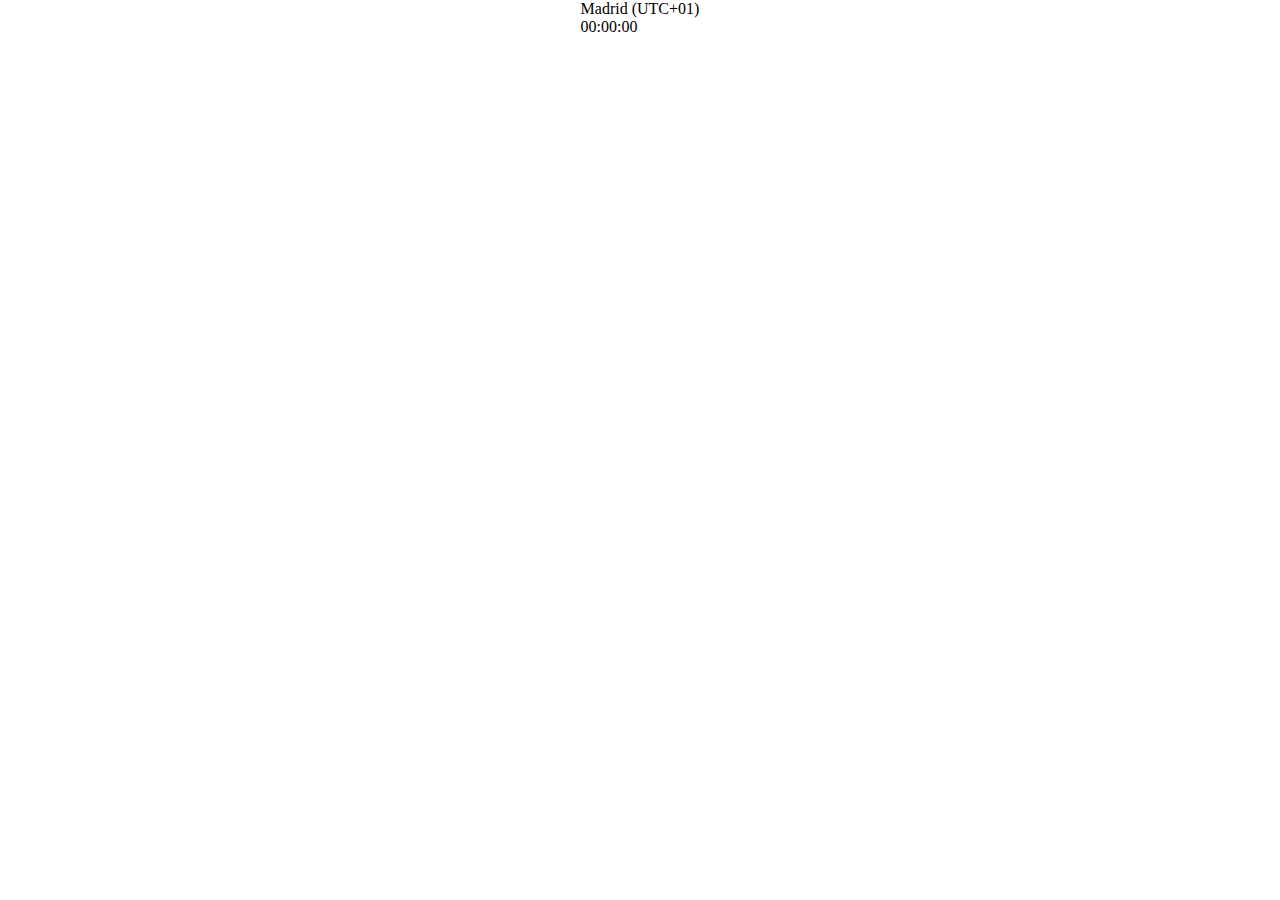
<file: index.html>
<!DOCTYPE html>
<html lang="en">
<head>
    <meta charset="UTF-8">
    <meta name="viewport" content="width=device-width, initial-scale=1.0">
    <title>Reloj mundial</title>
    <link rel="stylesheet" href="style.css">
</head>
<body>

    <script src="./javaScript.js"></script>
    <div class="container">
        <p id="sitio" class="neon">Madrid (UTC+01)</p>
        <p id="reloj" class="neon">00:00:00</p>
    </div>
    
</body>
</html>
</file>
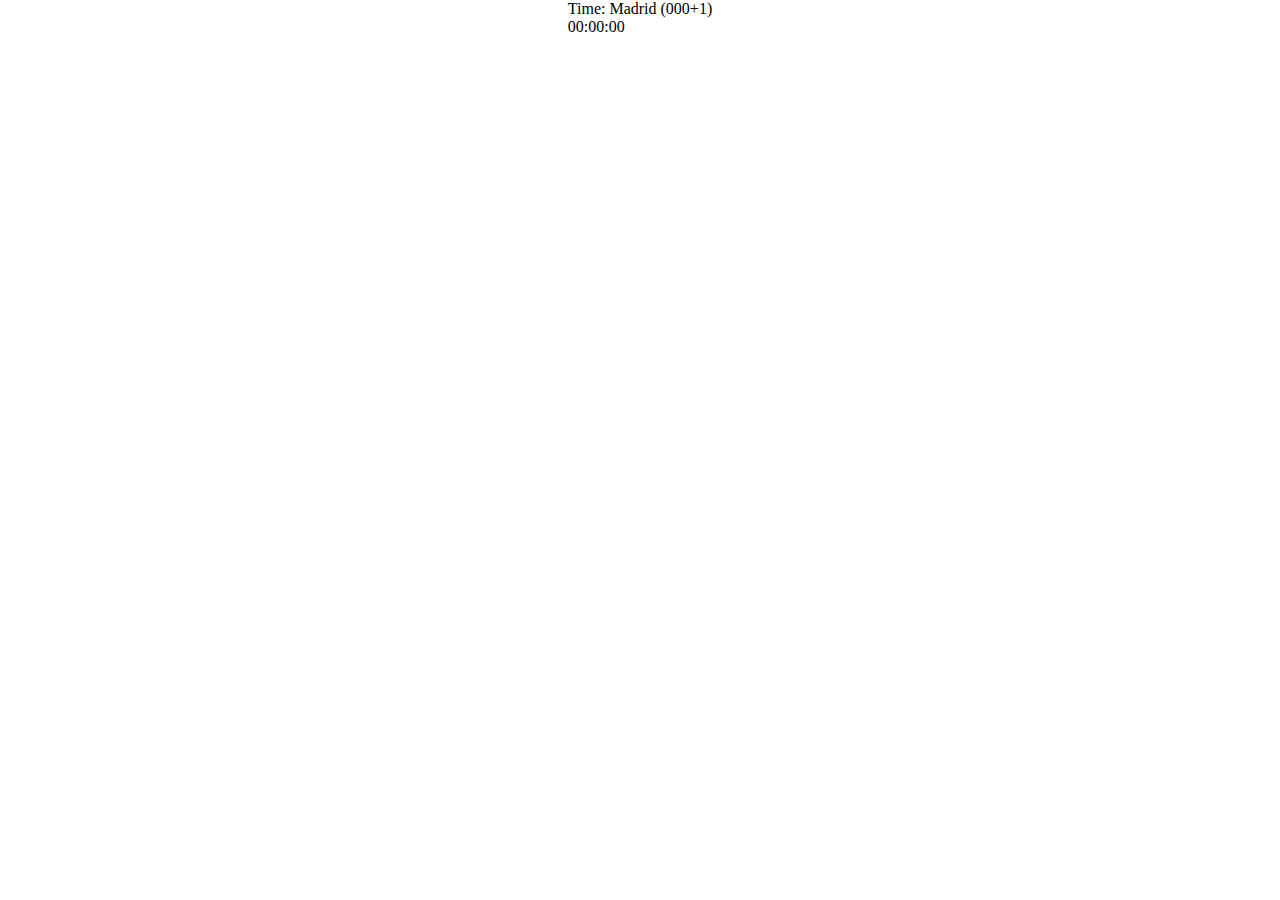
<file: proyecto.html>
<!DOCTYPE html>
<html lang="en">
<head>
    <meta charset="UTF-8">
    <meta name="viewport" content="width=device-width, initial-scale=1.0">
    <title>Reloj mundial</title>
    <link rel="stylesheet" href="style.css">
</head>
<body>

    <div class="container">
        <p>Time: Madrid (000+1)</p>
        <p>00:00:00</p>
    </div>
    
</body>
</html>
</file>
<file: style.css>
* {
    padding: 0;margin: 0;
    box-sizing: border-box;


}

body {

    /*
    background: linear-gradient(top top rgb(3, 20, 97)0%,black0%);
    */
    display: flex;
    justify-content: center;
    align-items: center;
    
    }

#container {
    
}
</file>
